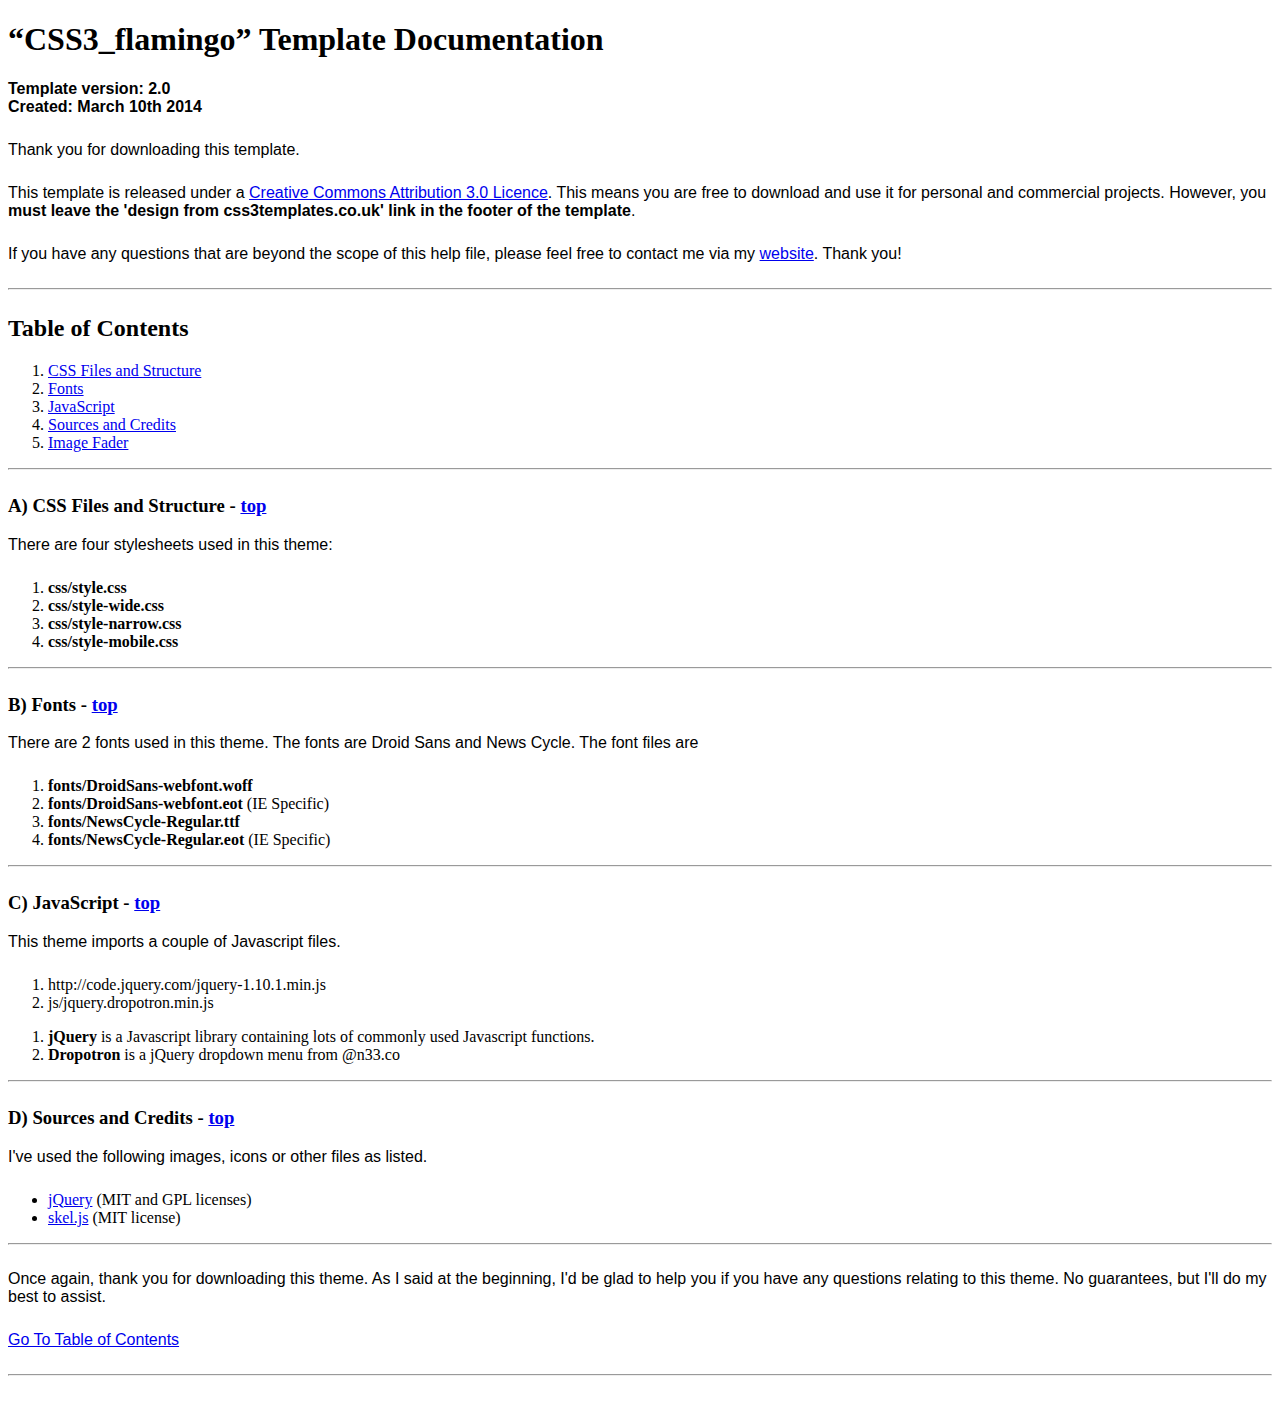
<file: Angular-Flamingo/documentation/index.html>
<!DOCTYPE HTML>
<html>
  <meta http-equiv="content-type" content="text/html;charset=utf-8">
  <title>CSS3_flamingo Template</title>
  <style type="text/css" media="screen">
    p, table, hr, .box { font-family: arial; margin-bottom:25px; }
    .box p { margin-bottom:10px; }
  </style>
</head>


<body>
  <div>

    <h1>&ldquo;CSS3_flamingo&rdquo; Template Documentation</h1>

    <p><strong>Template version: 2.0<br />Created: March 10th 2014</strong></p>

    <div>
      <p>Thank you for downloading this template.</p>
      <p>This template is released under a <a href="http://creativecommons.org/licenses/by/3.0">Creative Commons Attribution 3.0 Licence</a>. This means you are free to download and use it for personal and commercial projects. However, you <strong>must leave the 'design from css3templates.co.uk' link in the footer of the template</strong>.</p>
      <p>If you have any questions that are beyond the scope of this help file, please feel free to contact me via my <a href="http://www.css3templates.co.uk">website</a>. Thank you!</p>
    </div>

    <hr>

    <h2 id="toc">Table of Contents</h2>
    <ol>
      <li><a href="#cssFiles">CSS Files and Structure</a></li>
      <li><a href="#fontFiles">Fonts</a></li>
      <li><a href="#javascript">JavaScript</a></li>
      <li><a href="#credits">Sources and Credits</a></li>
      <li><a href="#galleries">Image Fader</a></li>
    </ol>

    <hr>

    <h3 id="cssFiles"><strong>A) CSS Files and Structure</strong> - <a href="#toc">top</a></h3>

    <p>There are four stylesheets used in this theme:</p>
    <ol>
      <li><b>css/style.css</b></li>
      <li><b>css/style-wide.css</b></li>
      <li><b>css/style-narrow.css</b></li>
      <li><b>css/style-mobile.css</b></li>	  
    </ol>

    <hr>

    <h3 id="fontFiles"><strong>B) Fonts</strong> - <a href="#toc">top</a></h3>

    <p>There are 2 fonts used in this theme. The fonts are Droid Sans and News Cycle. The font files are</p>
    <ol>
      <li><b>fonts/DroidSans-webfont.woff</b></li>
      <li><b>fonts/DroidSans-webfont.eot</b> (IE Specific)</li>
      <li><b>fonts/NewsCycle-Regular.ttf</b></li>
      <li><b>fonts/NewsCycle-Regular.eot</b> (IE Specific)</li>
    </ol>

    <hr>

    <h3 id="javascript"><strong>C) JavaScript</strong> - <a href="#toc">top</a></h3>

    <p>This theme imports a couple of Javascript files.</p>

    <ol>
      <li>http://code.jquery.com/jquery-1.10.1.min.js</li>
      <li>js/jquery.dropotron.min.js</li>
    </ol>

    <ol>
      <li><b>jQuery</b> is a Javascript library containing lots of commonly used Javascript functions.</li>
      <li><b>Dropotron</b> is a jQuery dropdown menu from @n33.co</li>
    </ol>

    <hr>

    <h3 id="credits"><strong>D) Sources and Credits</strong> - <a href="#toc">top</a></h3>

    <p>I've used the following images, icons or other files as listed.

    <ul>
      <li><a href="http://www.jquery.com">jQuery</a> (MIT and GPL licenses)</li>
      <li><a href="http://skeljs.org/license">skel.js</a> (MIT license)</li>	  
    </ul>

    <hr>

    <p>Once again, thank you for downloading this theme. As I said at the beginning, I'd be glad to help you if you have any questions relating to this theme. No guarantees, but I'll do my best to assist.</p>

    <p><a href="#toc">Go To Table of Contents</a></p>

    <hr>
  </div>
</body>
</html>
</file>
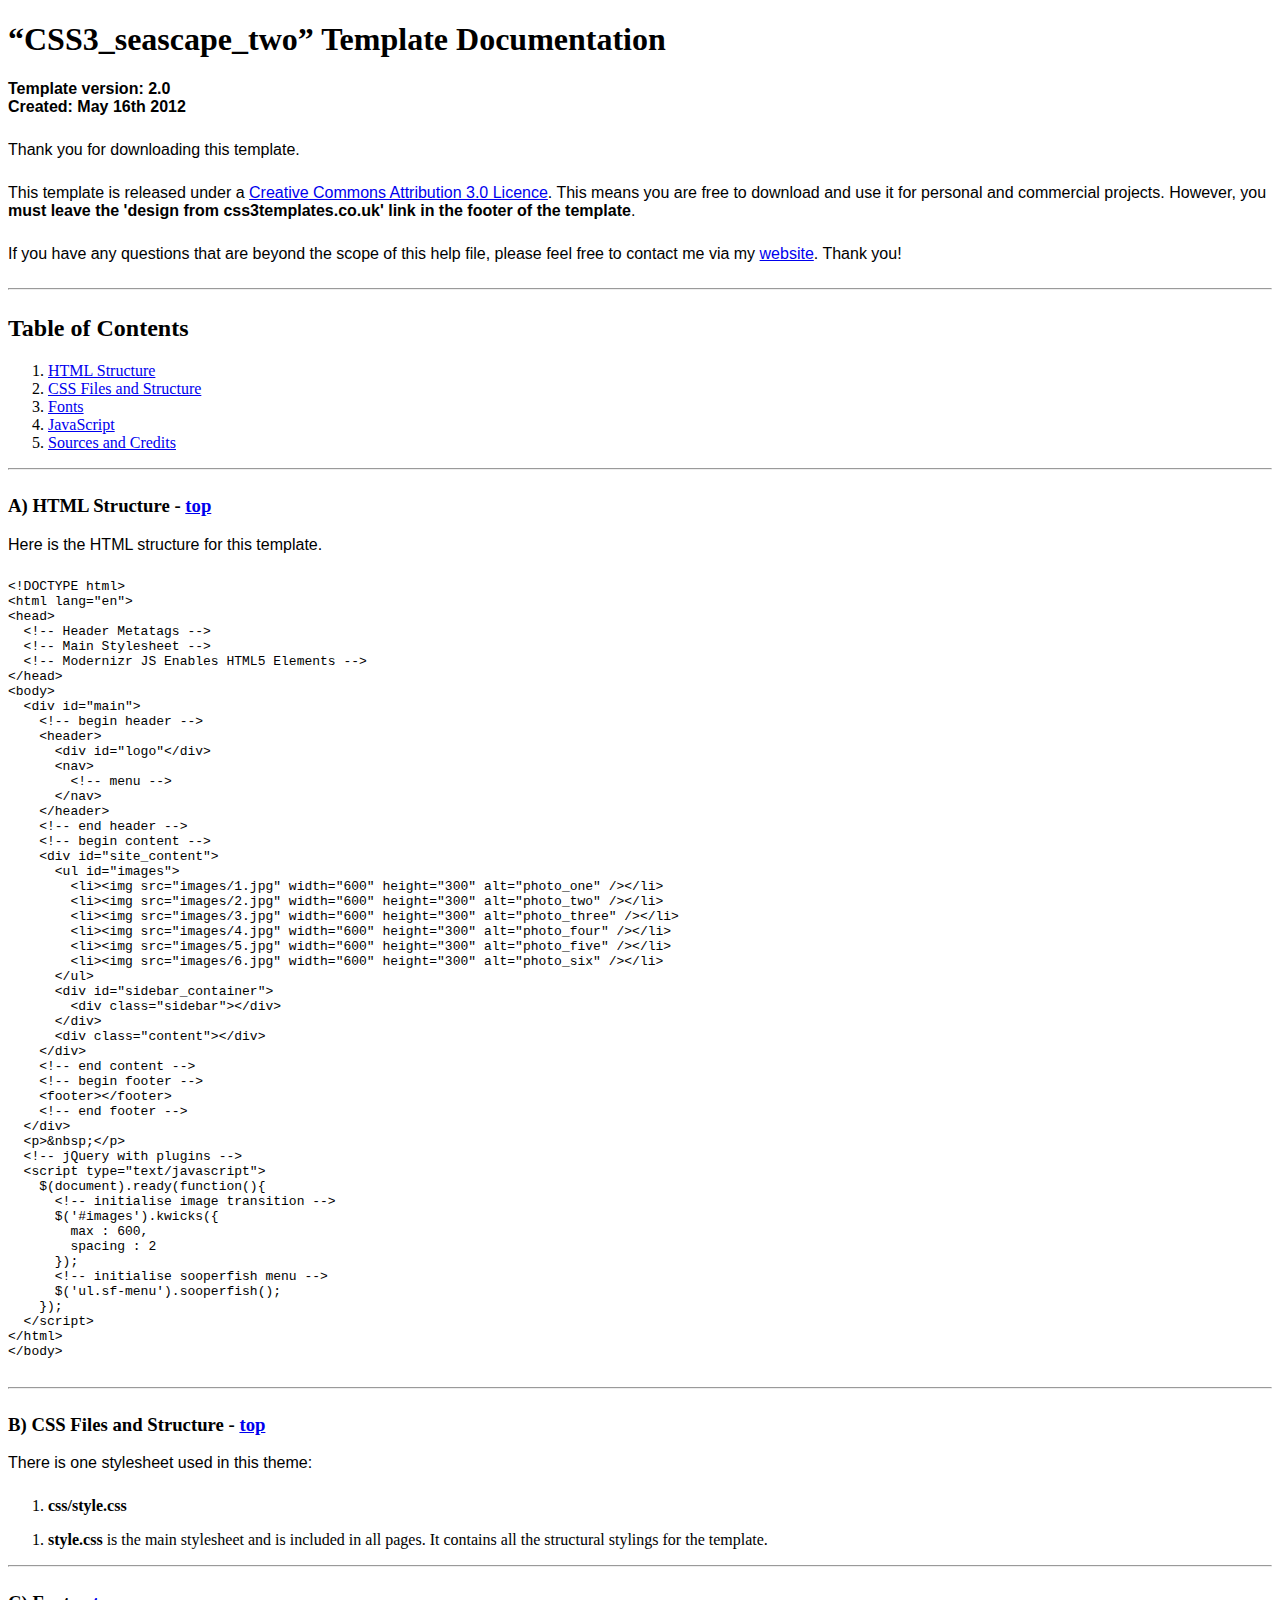
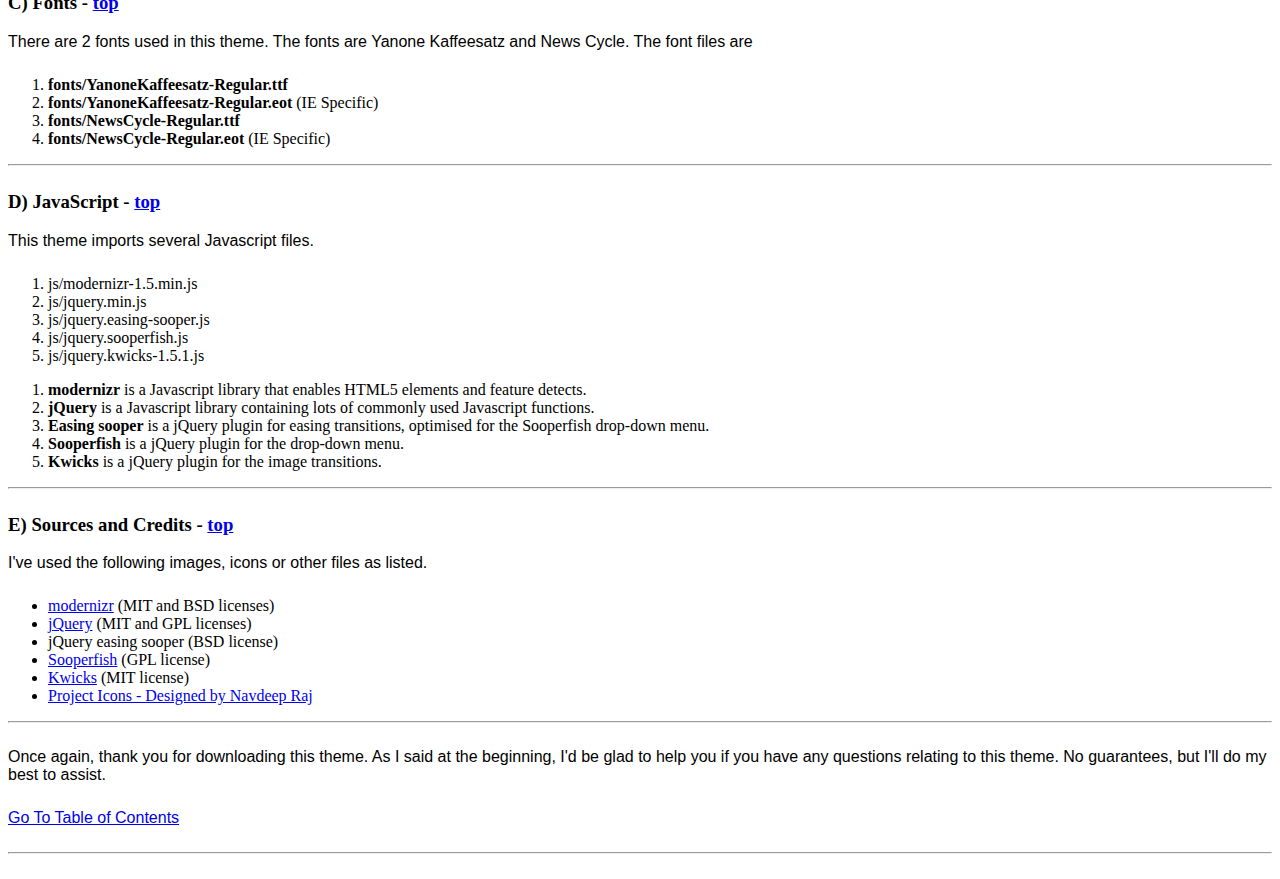
<file: Angular-Seascape/documentation/index.html>
<!DOCTYPE HTML>
<html>
  <meta http-equiv="content-type" content="text/html;charset=utf-8">
  <title>CSS3_seascape_two Template</title>
  <style type="text/css" media="screen">
    p, table, hr, .box { font-family: arial; margin-bottom:25px; }
    .box p { margin-bottom:10px; }
  </style>
</head>


<body>
  <div>

    <h1>&ldquo;CSS3_seascape_two&rdquo; Template Documentation</h1>

    <p><strong>Template version: 2.0<br />Created: May 16th 2012</strong></p>

    <div>
      <p>Thank you for downloading this template.</p>
      <p>This template is released under a <a href="http://creativecommons.org/licenses/by/3.0">Creative Commons Attribution 3.0 Licence</a>. This means you are free to download and use it for personal and commercial projects. However, you <strong>must leave the 'design from css3templates.co.uk' link in the footer of the template</strong>.</p>
      <p>If you have any questions that are beyond the scope of this help file, please feel free to contact me via my <a href="http://www.css3templates.co.uk">website</a>. Thank you!</p>
    </div>

    <hr>

    <h2 id="toc">Table of Contents</h2>
    <ol>
      <li><a href="#htmlStructure">HTML Structure</a></li>
      <li><a href="#cssFiles">CSS Files and Structure</a></li>
      <li><a href="#fontFiles">Fonts</a></li>
      <li><a href="#javascript">JavaScript</a></li>
      <li><a href="#credits">Sources and Credits</a></li>
    </ol>

    <hr>

    <h3 id="htmlStructure"><strong>A) HTML Structure</strong> - <a href="#toc">top</a></h3>
    <p>Here is the HTML structure for this template.</p>

    <pre>
&lt;!DOCTYPE html&gt;
&lt;html lang=&quot;en&quot;&gt;
&lt;head&gt;
  &lt;!-- Header Metatags --&gt;
  &lt;!-- Main Stylesheet --&gt;
  &lt;!-- Modernizr JS Enables HTML5 Elements --&gt;
&lt;/head&gt;
&lt;body&gt;
  &lt;div id=&quot;main&quot;&gt;
    &lt;!-- begin header --&gt;
    &lt;header&gt;
      &lt;div id=&quot;logo&quot;&lt;/div&gt;
      &lt;nav&gt;
        &lt;!-- menu --&gt;
      &lt;/nav&gt;
    &lt;/header&gt;
    &lt;!-- end header --&gt;
    &lt;!-- begin content --&gt;
    &lt;div id=&quot;site_content&quot;&gt;
      &lt;ul id="images"&gt;
        &lt;li&gt;&lt;img src=&quot;images/1.jpg&quot; width=&quot;600&quot; height=&quot;300&quot; alt=&quot;photo_one&quot; /&gt;&lt;/li&gt;
        &lt;li&gt;&lt;img src=&quot;images/2.jpg&quot; width=&quot;600&quot; height=&quot;300&quot; alt=&quot;photo_two&quot; /&gt;&lt;/li&gt;
        &lt;li&gt;&lt;img src=&quot;images/3.jpg&quot; width=&quot;600&quot; height=&quot;300&quot; alt=&quot;photo_three&quot; /&gt;&lt;/li&gt;
        &lt;li&gt;&lt;img src=&quot;images/4.jpg&quot; width=&quot;600&quot; height=&quot;300&quot; alt=&quot;photo_four&quot; /&gt;&lt;/li&gt;
        &lt;li&gt;&lt;img src=&quot;images/5.jpg&quot; width=&quot;600&quot; height=&quot;300&quot; alt=&quot;photo_five&quot; /&gt;&lt;/li&gt;
        &lt;li&gt;&lt;img src=&quot;images/6.jpg&quot; width=&quot;600&quot; height=&quot;300&quot; alt=&quot;photo_six&quot; /&gt;&lt;/li&gt;
      &lt;/ul&gt;
      &lt;div id=&quot;sidebar_container&quot;&gt;
        &lt;div class=&quot;sidebar&quot;&gt;&lt;/div&gt;
      &lt;/div&gt;
      &lt;div class=&quot;content&quot;&gt;&lt;/div&gt;
    &lt;/div&gt;
    &lt;!-- end content --&gt;
    &lt;!-- begin footer --&gt;
    &lt;footer&gt;&lt;/footer&gt;
    &lt;!-- end footer --&gt;
  &lt;/div&gt;
  &lt;p&gt;&amp;nbsp;&lt;/p&gt;
  &lt;!-- jQuery with plugins --&gt;
  &lt;script type=&quot;text/javascript&quot;&gt;
    $(document).ready(function(){
      &lt;!-- initialise image transition --&gt;
      $('#images').kwicks({
        max : 600,
        spacing : 2
      });
      &lt;!-- initialise sooperfish menu --&gt;
      $('ul.sf-menu').sooperfish();
    });
  &lt;/script&gt;
&lt;/html&gt;
&lt;/body&gt;
    </pre>

    <hr>

    <h3 id="cssFiles"><strong>B) CSS Files and Structure</strong> - <a href="#toc">top</a></h3>

    <p>There is one stylesheet used in this theme:</p>
    <ol>
      <li><b>css/style.css</b></li>
    </ol>

    <ol>
      <li><b>style.css</b> is the main stylesheet and is included in all pages. It contains all the structural stylings for the template.</li>
    </ol>

    <hr>

    <h3 id="fontFiles"><strong>C) Fonts</strong> - <a href="#toc">top</a></h3>

    <p>There are 2 fonts used in this theme. The fonts are Yanone Kaffeesatz and News Cycle. The font files are</p>
    <ol>
      <li><b>fonts/YanoneKaffeesatz-Regular.ttf</b></li>
      <li><b>fonts/YanoneKaffeesatz-Regular.eot</b> (IE Specific)</li>
      <li><b>fonts/NewsCycle-Regular.ttf</b></li>
      <li><b>fonts/NewsCycle-Regular.eot</b> (IE Specific)</li>
    </ol>

    <hr>

    <h3 id="javascript"><strong>D) JavaScript</strong> - <a href="#toc">top</a></h3>

    <p>This theme imports several Javascript files.</p>

    <ol>
      <li>js/modernizr-1.5.min.js</li>
      <li>js/jquery.min.js</li>
      <li>js/jquery.easing-sooper.js</li>
      <li>js/jquery.sooperfish.js</li>
      <li>js/jquery.kwicks-1.5.1.js</li>
    </ol>

    <ol>
      <li><b>modernizr</b> is a Javascript library that enables HTML5 elements and feature detects.</li>
      <li><b>jQuery</b> is a Javascript library containing lots of commonly used Javascript functions.</li>
      <li><b>Easing sooper</b> is a jQuery plugin for easing transitions, optimised for the Sooperfish drop-down menu.</li>
      <li><b>Sooperfish</b> is a jQuery plugin for the drop-down menu.</li>
      <li><b>Kwicks</b> is a jQuery plugin for the image transitions.</li>
    </ol>

    <hr>

    <h3 id="credits"><strong>E) Sources and Credits</strong> - <a href="#toc">top</a></h3>

    <p>I've used the following images, icons or other files as listed.

    <ul>
      <li><a href="http://www.modernizr.com">modernizr</a> (MIT and BSD licenses)</li>
      <li><a href="http://www.jquery.com">jQuery</a> (MIT and GPL licenses)</li>
      <li>jQuery easing sooper (BSD license)</li>
      <li><a href="http://archive.plugins.jquery.com/project/SooperFish">Sooperfish</a> (GPL license)</li>
      <li><a href="http://www.jeremymartin.name/projects.php?project=kwicks">Kwicks</a> (MIT license)</li>
      <li><a href="http://www.dezinerfolio.com/freebie/project-icon-set">Project Icons - Designed by Navdeep Raj</a>
    </ul>

    <hr>

    <p>Once again, thank you for downloading this theme. As I said at the beginning, I'd be glad to help you if you have any questions relating to this theme. No guarantees, but I'll do my best to assist.</p>

    <p><a href="#toc">Go To Table of Contents</a></p>

    <hr>
  </div>
</body>
</html>
</file>
